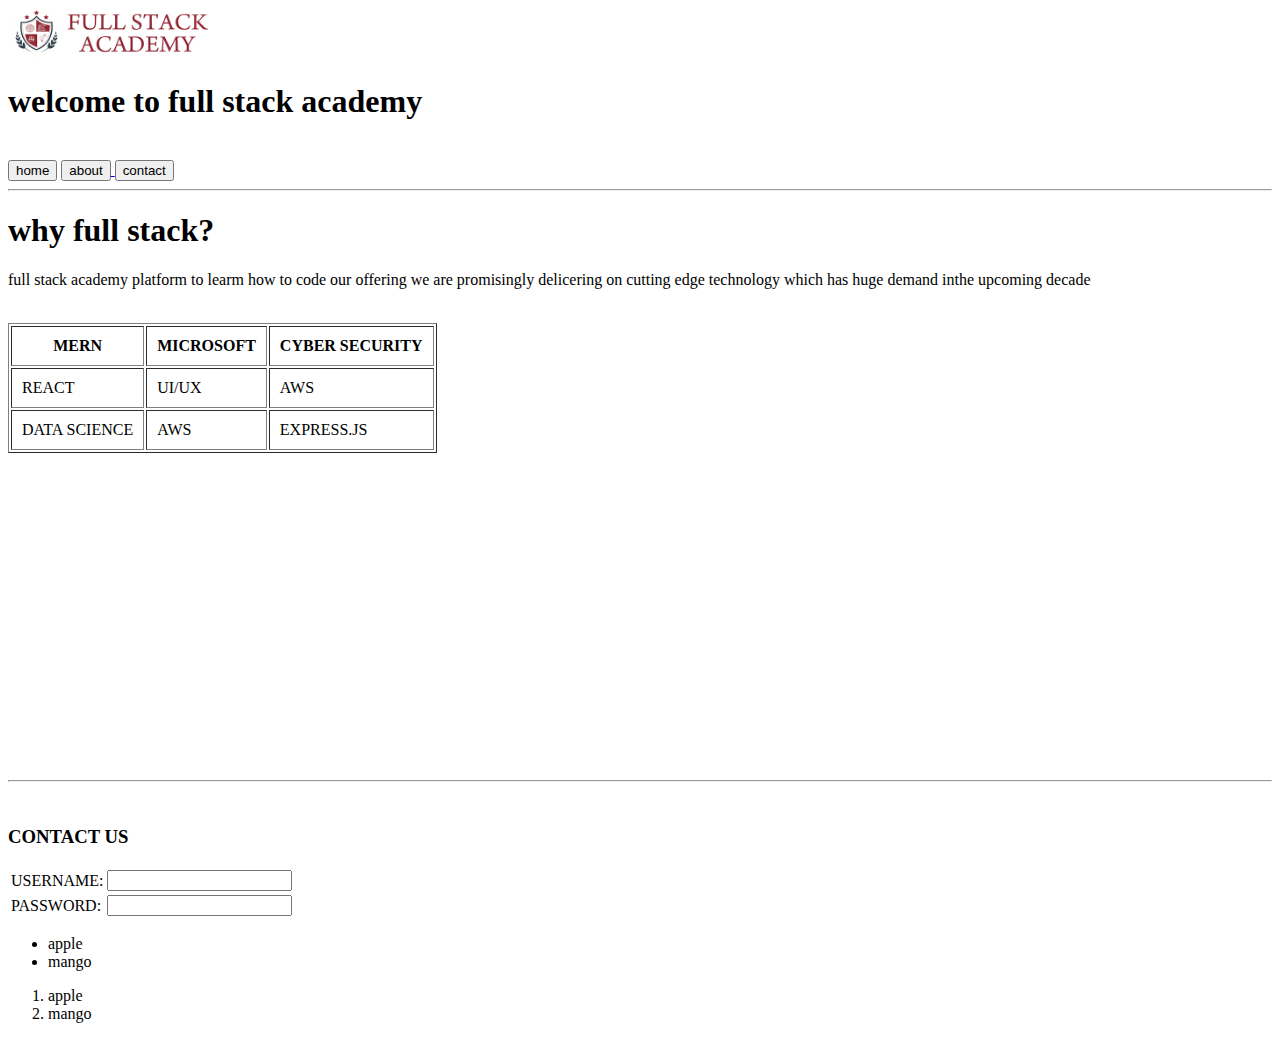
<file: My Self/index.html>
<!DOCTYPE html>
<html lang="en">
<head>
    <meta charset="UTF-8">
    <meta http-equiv="X-UA-Compatible" content="IE=edge">
    <meta name="viewport" content="width=>, initial-scale=1.0">
    <title>Document</title>
</head>
<body>
    <img src="[data-uri]" width="200" height="50" />
    <h1>welcome to full stack academy</h1><br>
    <a href="https://r.search.yahoo.com/_ylt=AwrKF0woAupjzKEUcBm7HAx.;_ylu=Y29sbwNzZzMEcG9zAzEEdnRpZAMEc2VjA3Ny/RV=2/RE=1676309161/RO=10/RU=https%3a%2f%2fwww.fullstackacademy.com%2f/RK=2/RS=4BEFBMgl02uRJBS64hGPm6.qDYU-"><button> home</button></a>     
    <a href="https://r.search.yahoo.com/_ylt=Awrx_PqaAupjXUMVTDK7HAx.;_ylu=Y29sbwNzZzMEcG9zAzEEdnRpZAMEc2VjA3Ny/RV=2/RE=1676309274/RO=10/RU=https%3a%2f%2fwww.fullstackacademy.com%2fabout/RK=2/RS=0iWZsq2JCKiBQaUMc6OyDOATlQg-">
    <button>about</button> </a>

    <a href="https://r.search.yahoo.com/_ylt=AwrKEoM1BepjvJIVRnG7HAx.;_ylu=Y29sbwNzZzMEcG9zAzIEdnRpZAMEc2VjA3Ny/RV=2/RE=1676309942/RO=10/RU=https%3a%2f%2fwww.tvsmotor.com%2fabout-us%2fcontact-us/RK=2/RS=F2ArU38AiHeqPAdTs1293EteWS8-"><button>contact</button></a>

    <hr>
    <h1>why full stack?</h1>
    <p>full stack academy platform to learm how to code our offering we are promisingly delicering on cutting edge technology which has huge demand inthe upcoming decade </p><br>
    <table cellpadding="10px" border="">
        <tr>
            <th>MERN</th>
            <th>MICROSOFT</th>
            <th>CYBER SECURITY</th>
        </tr>
        <tr>
            <td>REACT</td>
            <td>UI/UX</td>
            <td>AWS</td>
        </tr>
        <tr>
            <td>DATA SCIENCE</td>
            <td>AWS</td>
            <td>EXPRESS.JS</td>
        </tr>
        
    </table>
    <iframe width="560" height="315" src="https://www.youtube.com/embed/Uo_wcIgbOmQ" title="YouTube video player" frameborder="0" allow="accelerometer; autoplay; clipboard-write; encrypted-media; gyroscope; picture-in-picture; web-share" allowfullscreen></iframe><br>
    <hr><br>
    <h3>CONTACT US</h3>
    <table>
        <tr>
            <td> USERNAME: </td>
            <td> <input type="text"></td>
        </tr>
        <tr>
            <td> PASSWORD: </td>
            <td><input type="password"></td>
        </tr>

    </table>
    <main>
    <ul>
        <li>apple</li>
        <li>mango</li>
    </ul>
    <ol>
        <li>apple</li>
        <li>mango</li>
    </ol>
    </main>
    




</body>
</html>
</file>
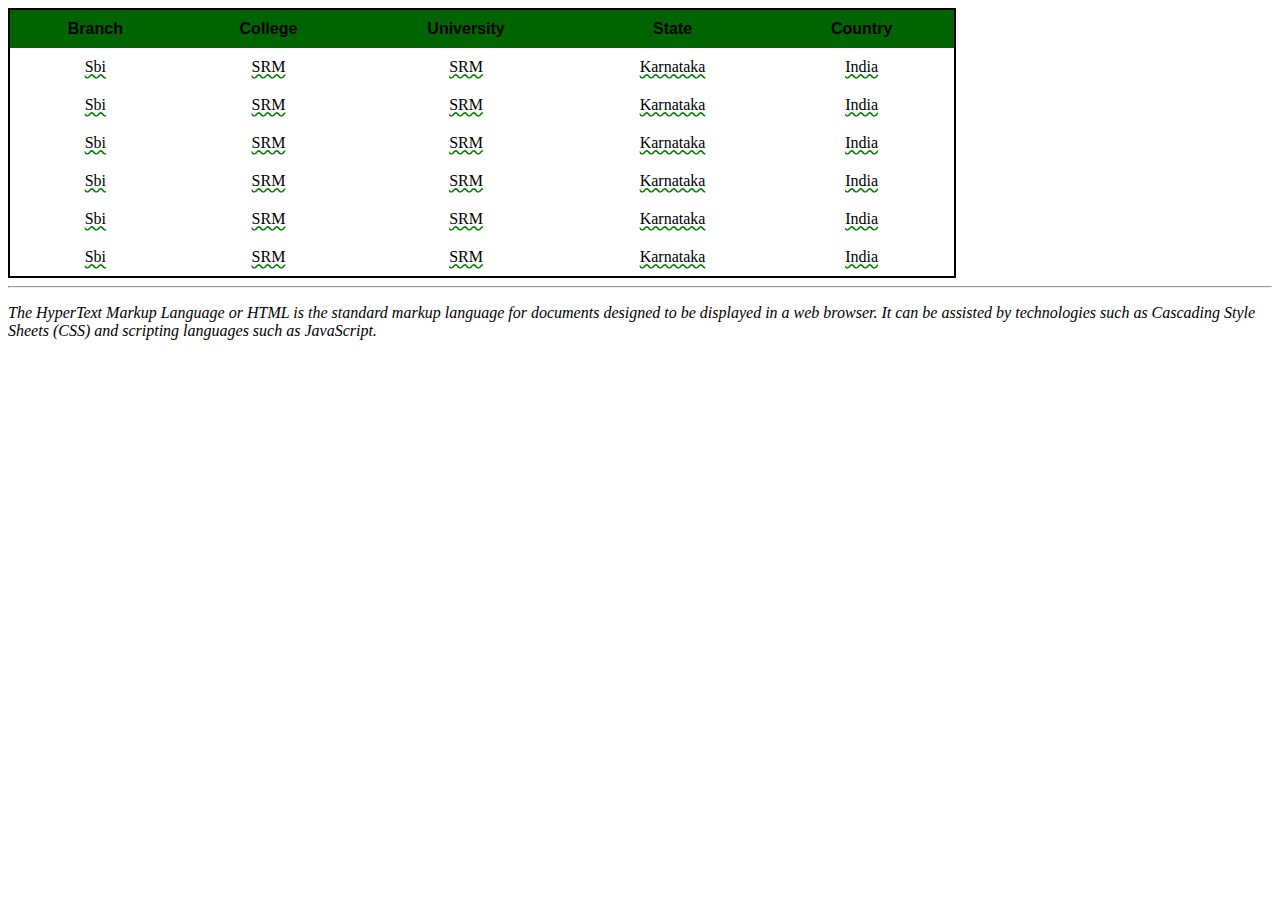
<file: My Self/ass3.html>
<!DOCTYPE html>
<html lang="en">
<head>
    <meta charset="UTF-8">
    <meta http-equiv="X-UA-Compatible" content="IE=edge">
    <meta name="viewport" content="width=, initial-scale=1.0">
    <title>Document</title>
    <link rel="stylesheet" href="ass3.css">
    

</head>
<body>
    <form>
        <table>
            <tr>
            <th>Branch</th>
            <th>College</th>
            <th>University</th>
            <th>State</th>
            <th>Country</th>
        </tr>
        <tr>
            <td>Sbi</td>
            <td>SRM</td>
            <td>SRM</td>
            <td>Karnataka</td>
            <td>India</td>
        </tr>
        <tr>
            <td>Sbi</td>
            <td>SRM</td>
            <td>SRM</td>
            <td>Karnataka</td>
            <td>India</td>
        </tr>
        <tr>
            <td>Sbi</td>
            <td>SRM</td>
            <td>SRM</td>
            <td>Karnataka</td>
            <td>India</td>
        </tr>
        <tr>
            <td>Sbi</td>
            <td>SRM</td>
            <td>SRM</td>
            <td>Karnataka</td>
            <td>India</td>
        </tr>
        <tr>
            <td>Sbi</td>
            <td>SRM</td>
            <td>SRM</td>
            <td>Karnataka</td>
            <td>India</td>
        </tr>
        <tr>
            <td>Sbi</td>
            <td>SRM</td>
            <td>SRM</td>
            <td>Karnataka</td>
            <td>India</td>
        </tr>
    </table>
    </form>
    <hr>
    <p><em>The HyperText Markup Language or HTML is the standard 
        markup language for documents
      designed to be displayed in a web browser.
       It can be assisted by technologies such as 
      Cascading Style Sheets (CSS) and 
      scripting languages such as JavaScript.</em></p>
      <br>
</body>
</html>
</file>
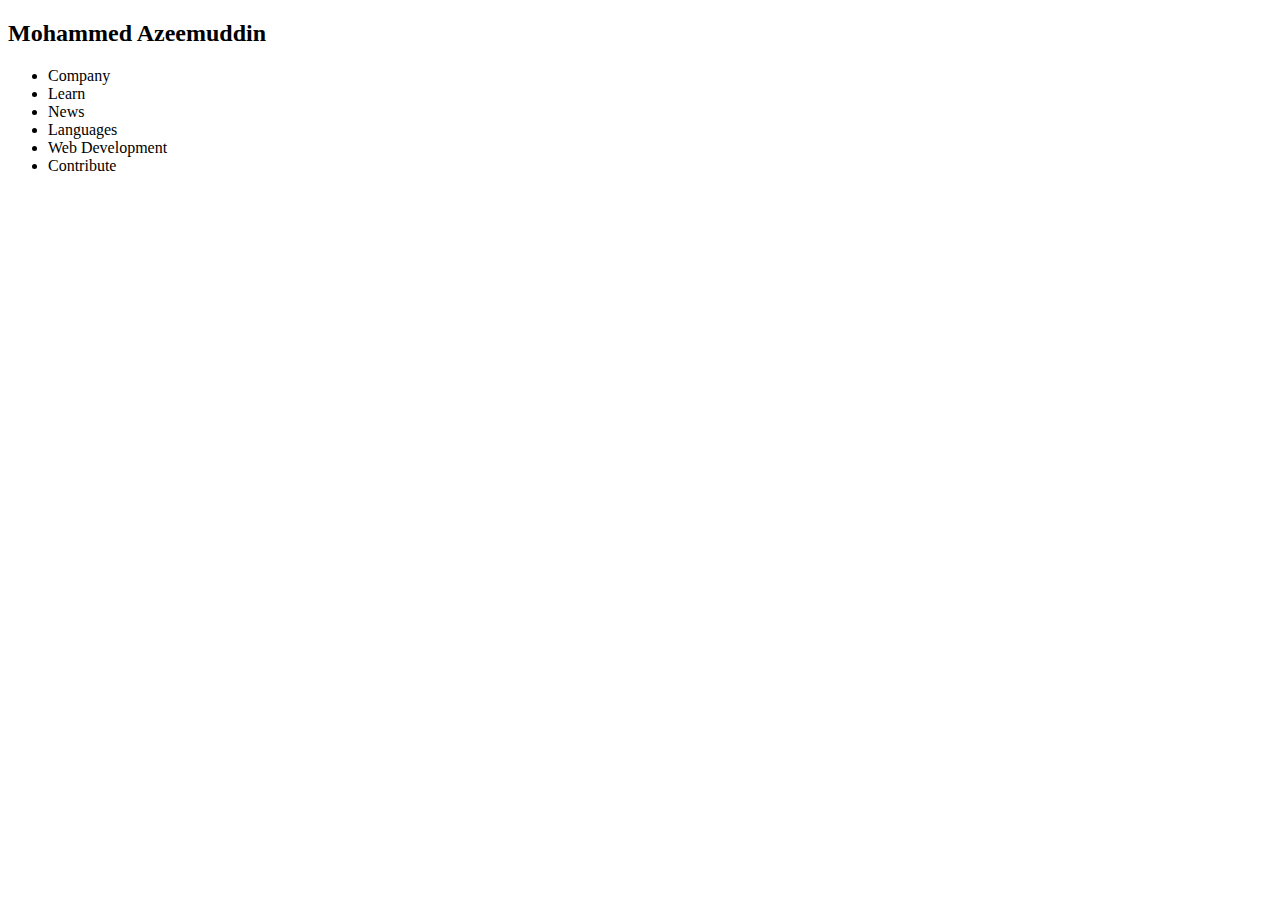
<file: My Self/FooBar.html>
<!DOCTYPE html>
<html lang="en">
<head>
    <meta charset="UTF-8">
    <meta http-equiv="X-UA-Compatible" content="IE=edge">
    <meta name="viewport" content="width=device-width, initial-scale=1.0">
    <link rel="stylesheet" href="FooBar.css">
    <title>Document</title>
</head>
<body>
   <div>
    <div>
       <a img src="https://cdn0.iconfinder.com/data/icons/activities-flat-colorful/2048/2145_-_Holding_flowers-512.png" width="50" height="50"></a>
       <h2>Mohammed Azeemuddin</h2>
    </div>
    <ul>
        <li>Company</li>
        <li>Learn</li>
        <li>News</li>
        <li>Languages</li>
        <li>Web Development</li>
        <li>Contribute</li>
    </ul>
</div>
</body>
</html>
</file>
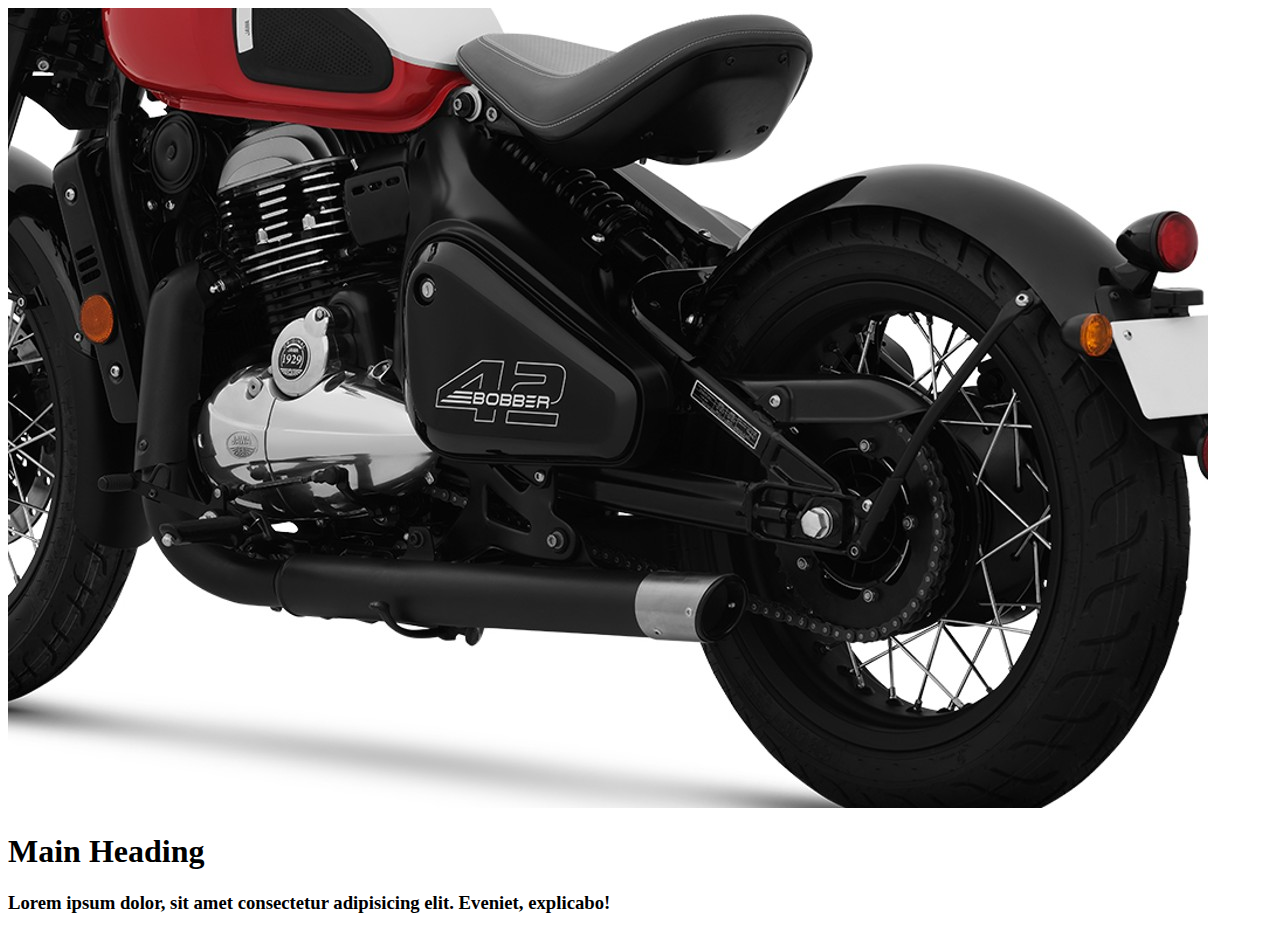
<file: My Self/imgtex.html>
<!DOCTYPE html>
<html lang="en">

<head>
    <meta charset="UTF-8">
    <meta http-equiv="X-UA-Compatible" content="IE=edge">
    <link rel="stylesheet" href="imgtex.css">
    <title>Document</title>
</head>

<body>
    <div class="mainContainer">
        <div class="img">
            <img src="imgbike2.jpg">
        </div>
        <h1 style="">Main Heading</h1>
        <h3>Lorem ipsum dolor, sit amet consectetur adipisicing elit. Eveniet, explicabo!</h3>
    </div>
</body>

</html>
</file>
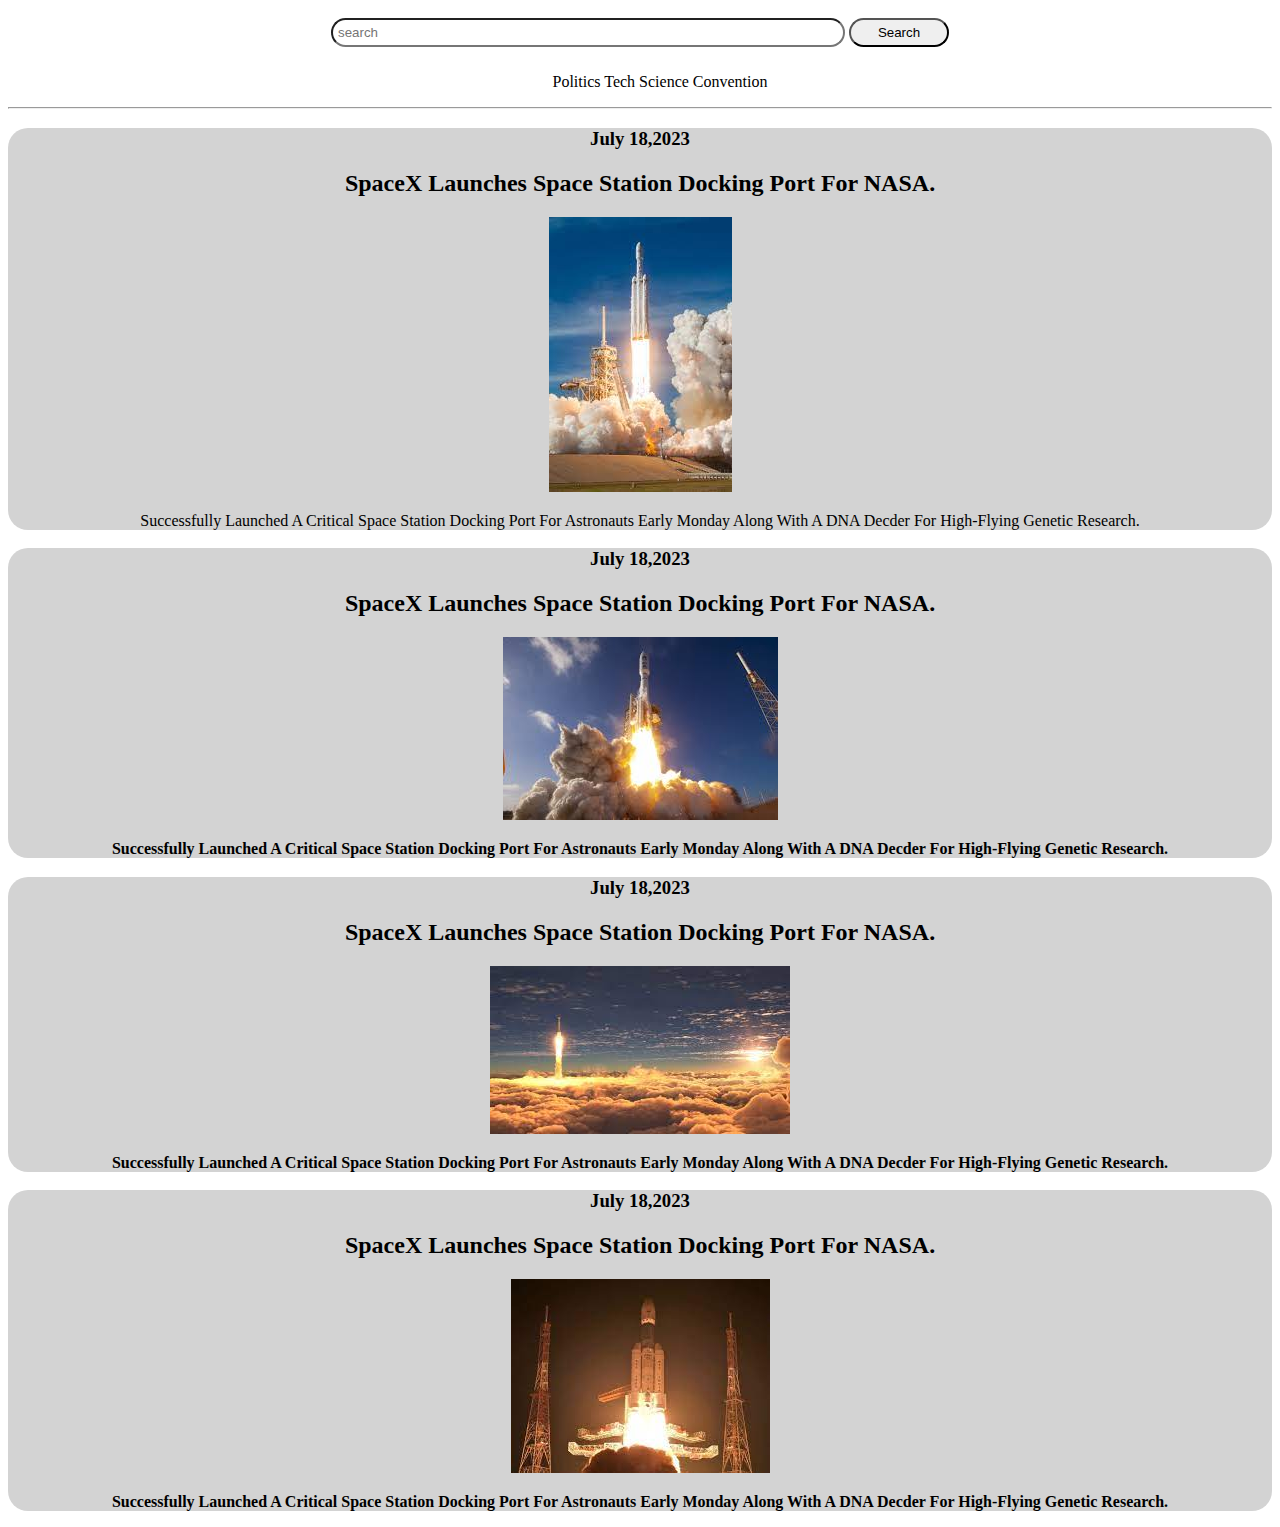
<file: My Self/Simplepage.html>
<!DOCTYPE html>
<html lang="en">

<head>
    <meta charset="UTF-8">
    <meta http-equiv="X-UA-Compatible" content="IE=edge">
    <meta name="viewport" content="width=device-width, initial-scale=1.0">
    <link rel="stylesheet" href="Simplepage.css">
    <title>Document</title>
</head>

<body>
    <header>
        <div class="searchbar">
        <input type="text" placeholder="search">
        <button>Search</button></div>
        <nav>
            <ul class="header">
                <il>Politics</il>
                <il>Tech</il>
                <il>Science</il>
                <il>Convention</il>
            </ul>
            <hr>
        </nav>
    </header>
    <div class="page">
        <h3> July 18,2023</h3>
        <h2>SpaceX Launches Space Station Docking Port For NASA.</h2>
        <img src="img1.jpg" alt="rocket">

        <p>Successfully Launched A Critical Space Station
            Docking Port For Astronauts Early Monday Along With
            A DNA Decder For High-Flying Genetic Research.</p>

    </div>
    <div class="page">
        <h3> July 18,2023</h3>
        <h2>SpaceX Launches Space Station Docking Port For NASA.</h2>
        <img src="img2.jpg" alt="rocket">
        <b>
            <p>Successfully Launched A Critical Space Station
                Docking Port For Astronauts Early Monday Along With
                A DNA Decder For High-Flying Genetic Research.</p>
        </b>
    </div>
    <div class="page">
        <h3> July 18,2023</h3>
        <h2>SpaceX Launches Space Station Docking Port For NASA.</h2>
        <img src="img3.jpg" alt="rocket">
        <b>
            <p>Successfully Launched A Critical Space Station
                Docking Port For Astronauts Early Monday Along With
                A DNA Decder For High-Flying Genetic Research.</p>
        </b>
    </div>
    <div class="page">
        <h3> July 18,2023</h3>
        <h2>SpaceX Launches Space Station Docking Port For NASA.</h2>
        <img src="img4.jpg" alt="rocket">
        <b>
            <p>Successfully Launched A Critical Space Station
                Docking Port For Astronauts Early Monday Along With
                A DNA Decder For High-Flying Genetic Research.</p>
        </b>
    </div>

</body>

</html>
</file>
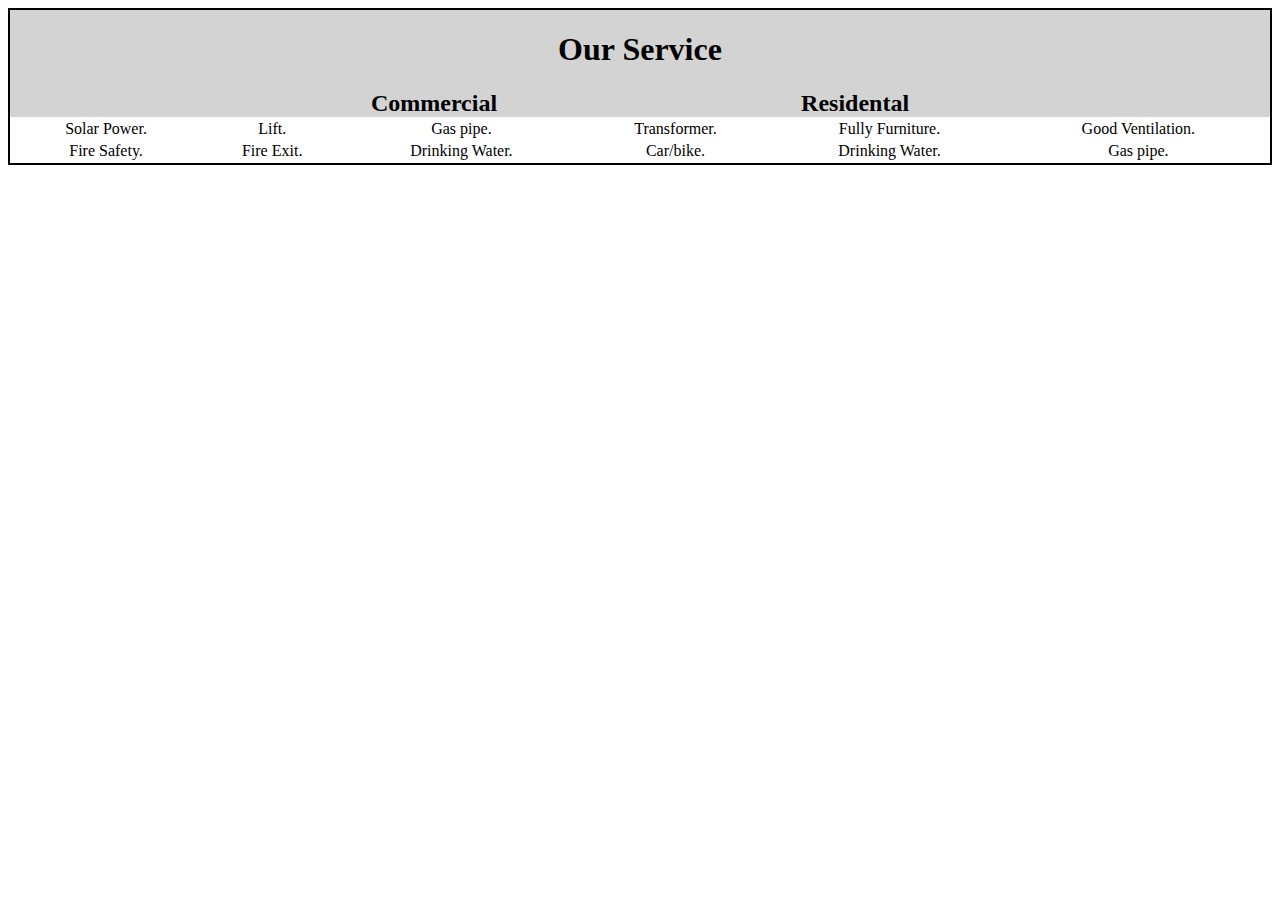
<file: My Self/Footer/Footer.html>
<!DOCTYPE html>
<html lang="en">
<head>
    <meta charset="UTF-8">
    <meta http-equiv="X-UA-Compatible" content="IE=edge">
    <meta name="viewport" content="width=device-width, initial-scale=1.0">
    <link rel="stylesheet" href="Footer.css">
    <title>Document</title>
</head>
<body> 

    <div class ="ftr">
        <h1>Our Service</h1>
        <div class="ftr2">
            <b id="id1">Commercial</b>
            <b id="id2">Residental</b>
        </div>
    </div>
    <table>
        <tr>
            <td>Solar Power.</td>
            <td>Lift.</td>
            <td>Gas pipe.</td>
            <td>Transformer.</td>
            <td>Fully Furniture.</td>
            <td>Good Ventilation.</td>
         </tr>
         <tr>
            <td>Fire Safety.</td>
            <td>Fire Exit.</td>
            <td>Drinking Water.</td>
            <td>Car/bike.</td>
            <td>Drinking Water.</td>
            <td>Gas pipe.</td>
        </tr>
            
            
        
           
       
    </table>
</body>
</html>
</file>
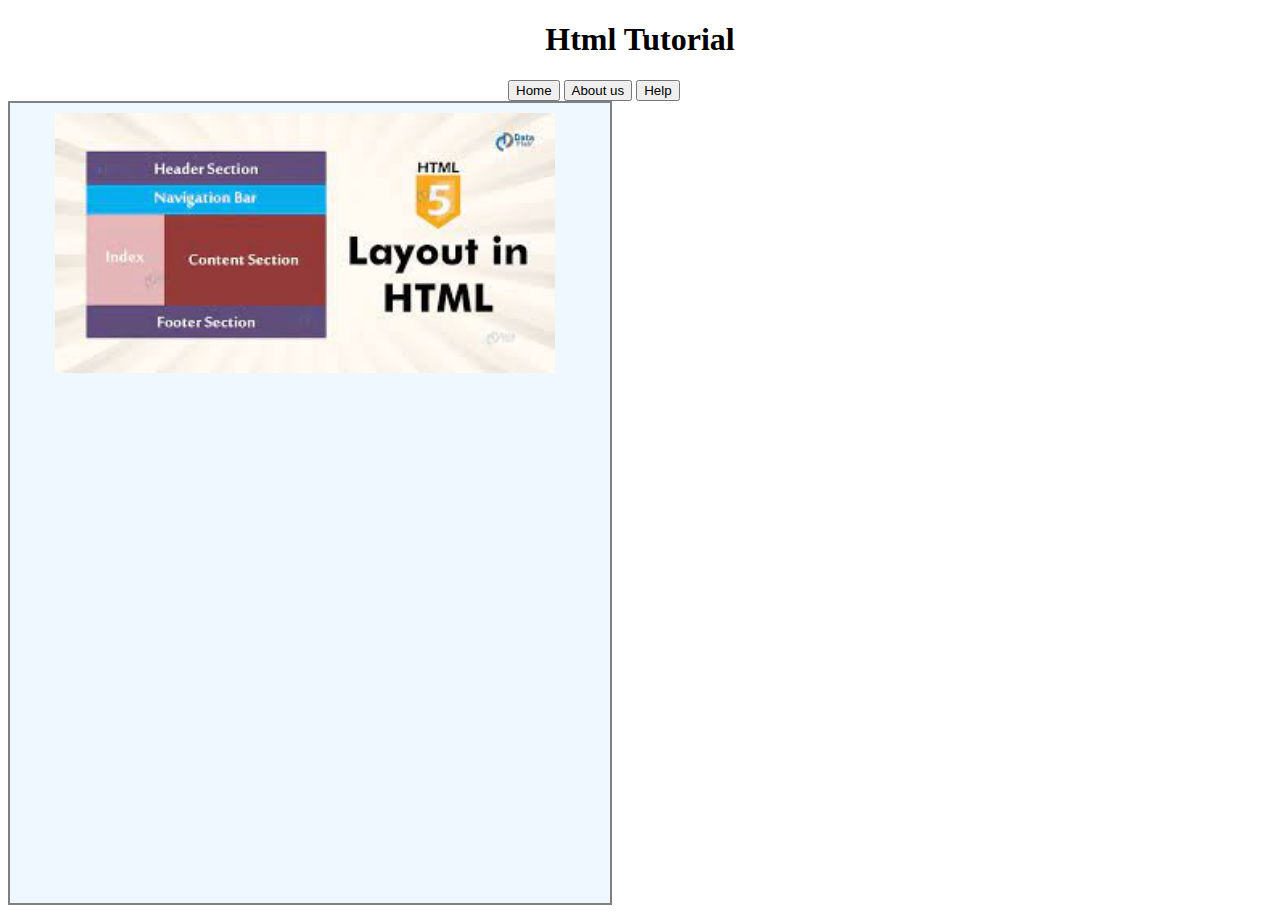
<file: My Self/Footer/Header/Pict.html>
<!DOCTYPE html>
<html lang="en">
<head>
    <meta charset="UTF-8">
    <meta http-equiv="X-UA-Compatible" content="IE=edge">
    <meta name="viewport" content="width=device-width, initial-scale=1.0">
    <link rel="stylesheet" href="Pict.css">
    <title>btn</title>
</head>
<body>
    <div><h1>Html Tutorial</h1>
   <b> <a href="img.jpg"><button>Home</button></a>
    <a href="img2.jpg"><button>About us</button></a>
    <a href="img3.jpg"><button>Help</button></a></b>
</div>
<div class="mdv">
    <div class="box1"><img src="img4.jpg" width="500px" height=""></div>
    <div></div>
    <div></div>
    <div></div>

</div>

</body>
</html>
</file>
<file: My Self/ass3.css>
table {
    border: 2px solid black;
    border-collapse: collapse;
    width: 75%;
}
th{
    font-family: Arial, Helvetica, sans-serif;
    background-color:darkgreen;
    padding: 10px; 
    }
tr:hover{
    color: brown;
    border-bottom: 1px solid blanchedalmond;
}
td {
    text-align: center;
    padding: 10px;
    text-decoration:underline green wavy;
    px;
    
}
</file>
<file: My Self/FooBar.css>
@import url('https://fonts.googleapis.com/css2?family=Shantell+Sans:wght@300&display=swap');
</file>
<file: My Self/imgtex.css>

</file>
<file: My Self/Simplepage.css>
*{
    /* background-color: rgb(11, 7, 12); */
    border: radius 30px;
}
.page{
    background-color: lightgray;
    border-radius: 20px;
}
.page :hover{
    background-color: bisque;
}
.searchbar{
align-items: center;
justify-content: center;
text-align: center;
padding: 10px;

}
.searchbar input{
    border-radius: 25px;
    width: 500px;
    padding: 5px;
}
.searchbar button{
    border-radius: 25px;
    width: 100px;
    padding: 5px;
}
.searchbar button:hover{
    background-color: rgb(91, 75, 107);
    color:rgb(48, 153, 83)
}
body{
    text-align: center;
}
</file>
<file: My Self/Footer/Footer.css>
#id1{
    margin-right: 150px;
    font-size: x-large;
}
#id2{
    margin-left: 150px;
    font-size: x-large;
}

.ftr{
    align-items: center;
    justify-content: center;
    text-align: center;
    background-color: lightgray;
    border-top: 2px solid black;
    border-left: 2px solid black;
    border-right: 2px solid black;
}

table{
    border-left: 2px solid black;
    border-bottom: 2px solid black;
    border-right: 2px solid black;
    width: 100%;
}

td{
    text-align: center;
}
</file>
<file: My Self/Footer/Header/Pict.css>
h1{
text-align: center;
}
b{
    margin-left:500px;
}
.mdv {
    width: 600px;
    height: 800px;
    background-color:aliceblue;
    border: 2px solid gray;    
}
.box1 {
    width: 500px;
    height: 100px;
    margin-left: 45px;
    margin-top: 10px;

}
</file>
